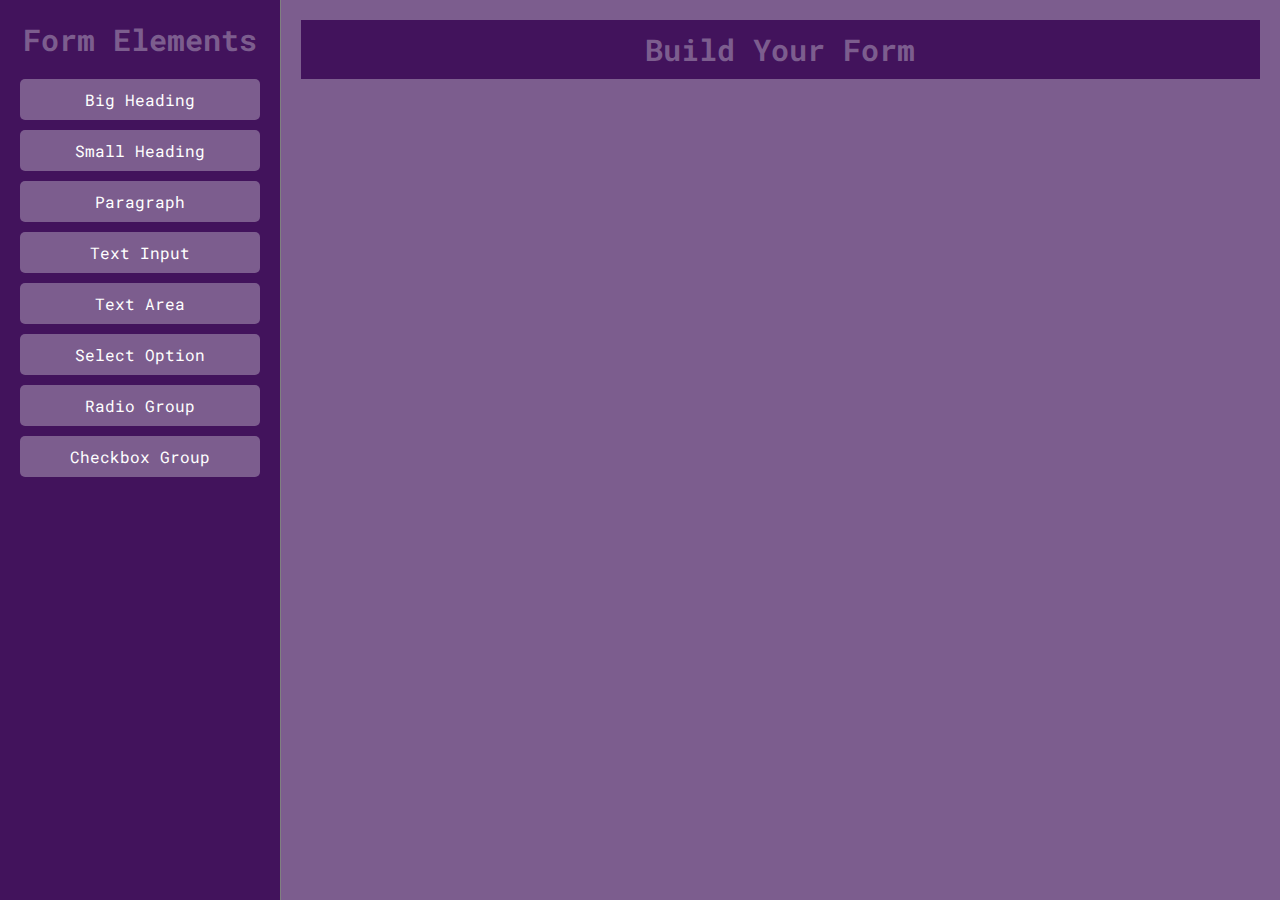
<file: index.html>
<!DOCTYPE html>
<html lang="en">

<head>
    <meta charset="UTF-8">
    <meta name="viewport" content="width=device-width, initial-scale=1.0">
    <title>Drag-and-Drop Form Builder</title>
    <link rel="stylesheet" href="style.css">
</head>

<body>
    <div class="builder-container">
        <div class="toolbox">
            <h3>Form Elements</h3>

            <div class="draggable" draggable="true" data-type="big-heading">Big Heading</div>
            <div class="draggable" draggable="true" data-type="small-heading">Small Heading</div>
            <div class="draggable" draggable="true" data-type="paragraph">Paragraph</div>

            <div class="draggable" draggable="true" data-type="textinput">Text Input</div>
            <div class="draggable" draggable="true" data-type="textarea">Text Area</div>

            <div class="draggable" draggable="true" data-type="select">Select Option</div>
            <div class="draggable" draggable="true" data-type="radio">Radio Group</div>
            <div class="draggable" draggable="true" data-type="checkbox">Checkbox Group</div>

        </div>
        <div class="form-builder" id="form-builder">
            <h3>Build Your Form</h3>
        </div>
    </div>
</body>
<script src="script.js"></script>

</html>
</file>
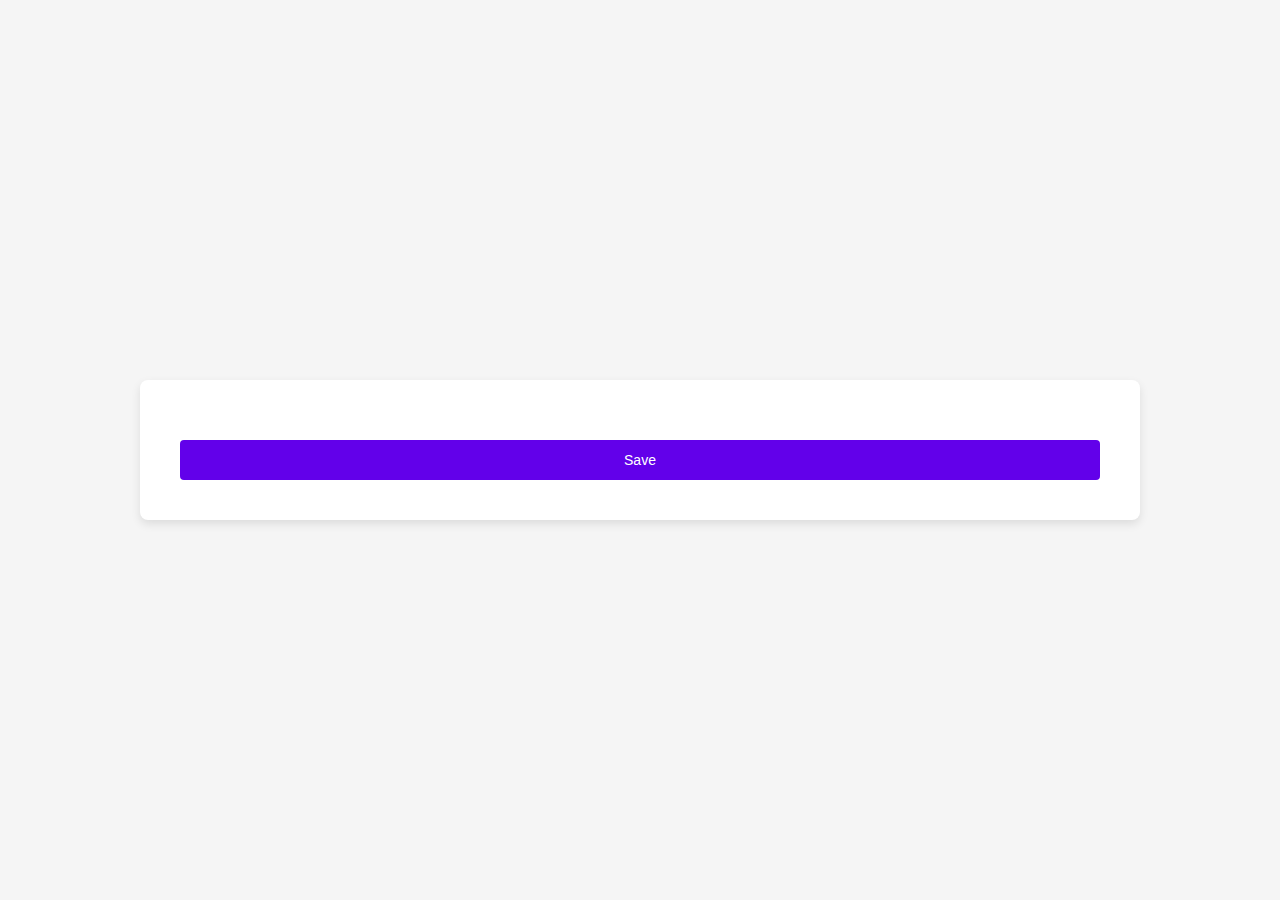
<file: form.html>
<!DOCTYPE html>
<html lang="en">

<head>
    <meta charset="UTF-8">
    <meta name="viewport" content="width=device-width, initial-scale=1.0">
    <title>Document</title>
</head>

<style>
    * {
        margin: 0;
        padding: 0;
        box-sizing: border-box;
        font-family: Arial, Helvetica, sans-serif;
    }

    body {
        background-color: #f5f5f5;
        padding: 30px;
        display: flex;
        justify-content: center;
        align-items: center;
        min-height: 100vh;
    }

    .survey-container {
        background-color: #ffffff;
        padding: 40px;
        border-radius: 8px;
        box-shadow: 0 4px 10px rgba(0, 0, 0, 0.1);
        width: 100%;
        max-width: 1000px;
    }

    .form-group {

        margin-bottom: 20px;
    }

    label {
        font-size: 14px;
        color: #202124;
        width: 100%;
    }

    .survey-container .bigHead {
        font-size: 50px;
    }
    .survey-container .smallHead {
        font-size: 30px;
    }
    .survey-container .paragraph {
        font-size: 16px;
    }


    .textInputBox,
    .textAreaBox,
    .selectBox{
        width: 100%;
        margin-top: 10px;
        padding: 12px;
        border-radius: 4px;
        border: 1px solid #e0e0e0;
        font-size: 14px;
        color: #202124;
    }

    .textAreaBox{
        min-height: 200px;
    }

    .row{
        display: flex;
        align-items: center;
        gap: 10px;
        margin-top: 8px;
    }

    button{
        padding: 12px 20px;
        background-color: #6200ea;

        color: white;
        border-radius: 4px;
        border: none;
        font-size: 14px;
        width: 100%;
        margin-top: 20px;
    }
    button:hover{
        background-color: #400099;
cursor: pointer;
    }
</style>

<body>
    <div class="survey-container">
        <div id="surveyForm"></div>
        <button>Save</button>
    </div>
</body>

<script>

    document.addEventListener('DOMContentLoaded', () => {
        const formData = JSON.parse(localStorage.getItem('formData'))

        console.log(formData);

        const surveyForm = document.getElementById('surveyForm');

        formData.forEach(field => {
            const formGroup = document.createElement('div');

            formGroup.classList = 'form-group';

            const label = document.createElement('label');
            label.textContent = field.value;
            label.className = field.type;

            formGroup.appendChild(label);


            if (field.type == 'textInput') {
                const input = document.createElement('input');
                input.type = 'text';
                input.className = 'textInputBox';
                formGroup.appendChild(input);

            }
            else if (field.type == 'textArea') {
                const input = document.createElement('textarea');
                input.type = 'text';
                input.className = 'textAreaBox';
                formGroup.appendChild(input);

            }
            else if (field.type == 'select') {
                const select = document.createElement('select');
                select.className = 'selectBox';

                field.options.forEach(optionValue => {
                    const option = document.createElement('option');
                    option.textContent = optionValue;
                    select.appendChild(option);
                })

                formGroup.appendChild(select);

            }
            else if (field.type == 'radio') {

                field.options.forEach(optionValue => {
                    const radioWrapper = document.createElement('div');
                    radioWrapper.className = 'row';
                    const radio = document.createElement('input');
                    radio.type = 'radio';
                    radio.name = field.value;
                    const radioLabel = document.createElement('label');
                    radioLabel.textContent = optionValue;
                    radioWrapper.appendChild(radio);
                    radioWrapper.appendChild(radioLabel);
                    formGroup.appendChild(radioWrapper);

                })


            }
            else if (field.type == 'checkBox') {

                field.options.forEach(optionValue => {
                    const checkBoxWrapper = document.createElement('div');
                    checkBoxWrapper.className = 'row';
                    const checkBox = document.createElement('input');
                    checkBox.type = 'checkbox';
                    checkBox.name = field.value;
                    const checlBoxLabel = document.createElement('label');
                    checlBoxLabel.textContent = optionValue;
                    checkBoxWrapper.appendChild(checkBox);
                    checkBoxWrapper.appendChild(checlBoxLabel);
                    formGroup.appendChild(checkBoxWrapper);

                })


            }


            surveyForm.appendChild(formGroup);
        });

    })
</script>

</html>
</file>
<file: style.css>
@import url('https://fonts.googleapis.com/css2?family=Roboto+Mono:ital,wght@0,100..700;1,100..700&display=swap');

:root {
    --col1: #42135c;
    --col2: #7c5d8e;
    --col3: #ffffff;
    --col4: #42135c;
    --font1: "Roboto Mono", monospace;
}


* {
    margin: 0;
    padding: 0;
    box-sizing: border-box;
    font-family: var(--font1);

}


body {
    display: flex;
    background-color: var(--col1);
}

.builder-container {
    background-color: var(--col1);

    display: flex;
    width: 100%;
    height: 100vh;
}

.toolbox {
    flex: 1;
    padding: 20px;
    border-right: 1px solid grey;
    box-shadow: 0 0 10px rgbs(0, 0, 0, 0.1);
}

.toolbox h3 {
    text-align: center;
    margin-bottom: 20px;
    font-size: 30px;
    color: var(--col2);
}

.toolbox .draggable {
    padding: 10px;
    margin: 10px 0;
    background-color: var(--col2);
    color: var(--col3);
    text-align: center;
    cursor: pointer;
    border-radius: 5px;
}

.toolbox .draggable:hover {
    background-color: var(--col3);
    color: var(--col2);
}

.dragging {
    opacity: 0.5;
    border: 2px dashed var(--col2);
}

.form-builder {
    flex: 4;
    padding: 20px;
    background-color: var(--col2);
    overflow-y: scroll;
}

.form-builder h3 {
    text-align: center;
    margin-bottom: 20px;
    font-size: 30px;
    color: var(--col2);
    background-color: var(--col1);
    padding: 10px;
}


.form-element {
    margin: 20px 0;
    background-color: var(--col1);
    padding: 20px;

}

.form-element input {
    width: 100%;
    padding: 8px;
    margin: 10px 0px;
    border: 1px solid #ccc;
    border-radius: 4px;
}
.form-element textarea {
    width: 100%;
    min-height: 100px;
    padding: 8px;
    margin: 10px 0px;

    border: 1px solid #ccc;
    border-radius: 4px;
}

.label-edit {
    font-size: 16px;
    margin-bottom: 10px;
}


.bigHeadDiv,
.smallHeadDiv,
.paragraphDiv {
    display: flex;
    width: 100%;
    margin: 10px 0px;
    align-items: center;
}

.bigHeadDiv input,
.smallHeadDiv input,
.paragraphDiv input {
    flex: 1;
    padding: 4px;
    margin-top: 5px;
    border: none;
    border-bottom: 2px solid #ccc;
    border-radius: 4px;
    font-size: 30px;
    background-color: transparent;
    color: white;
}



.smallHeadDiv input {
    font-size: 20px;

}
.paragraphDiv input {
    font-size: 12px;
}




.form-element .options-container{
    margin-bottom: 10px;
}


.form-element .option-edit{
    display: flex;
    gap: 10px;
    align-items: center;
    margin-bottom: 5px;
}

.option-edit input {
    flex-grow: 1;
    background-color: var(--col3);
    color: var(--col2);
}

button {
    padding: 5px 10px;
    background-color: #e74c3c;
    color: white;
    border: none;
    cursor: pointer;
    margin-right: 10px;
}


.submit-button{

    background-color: #2ecc71;

}
</file>
